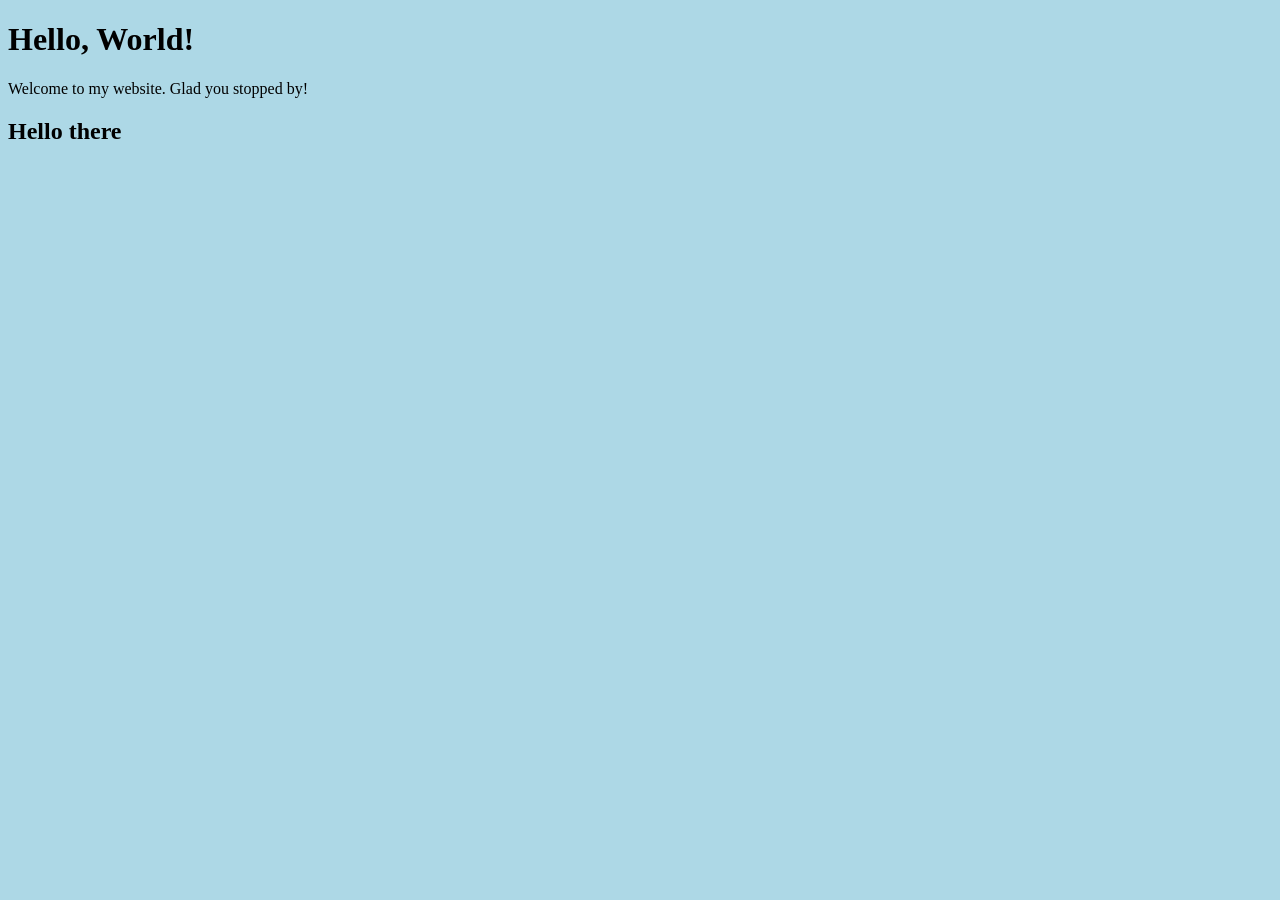
<file: mywebsite/index.html>
<!DOCTYPE html>
<html lang="en">
<head>
    <meta charset="UTF-8">
    <meta name="viewport" content="width=device-width, initial-scale=1.0">
    <title>Welcome</title>
    <link rel="stylesheet" href="styles.css">

</head>
<body>
    <h1>Hello, World!</h1>
    <p>Welcome to my website. Glad you stopped by!</p>

    <h2>Hello there</h2>
</body>
</html>
</file>
<file: mywebsite/styles.css>
body {
    background-color: lightblue;
}
</file>
